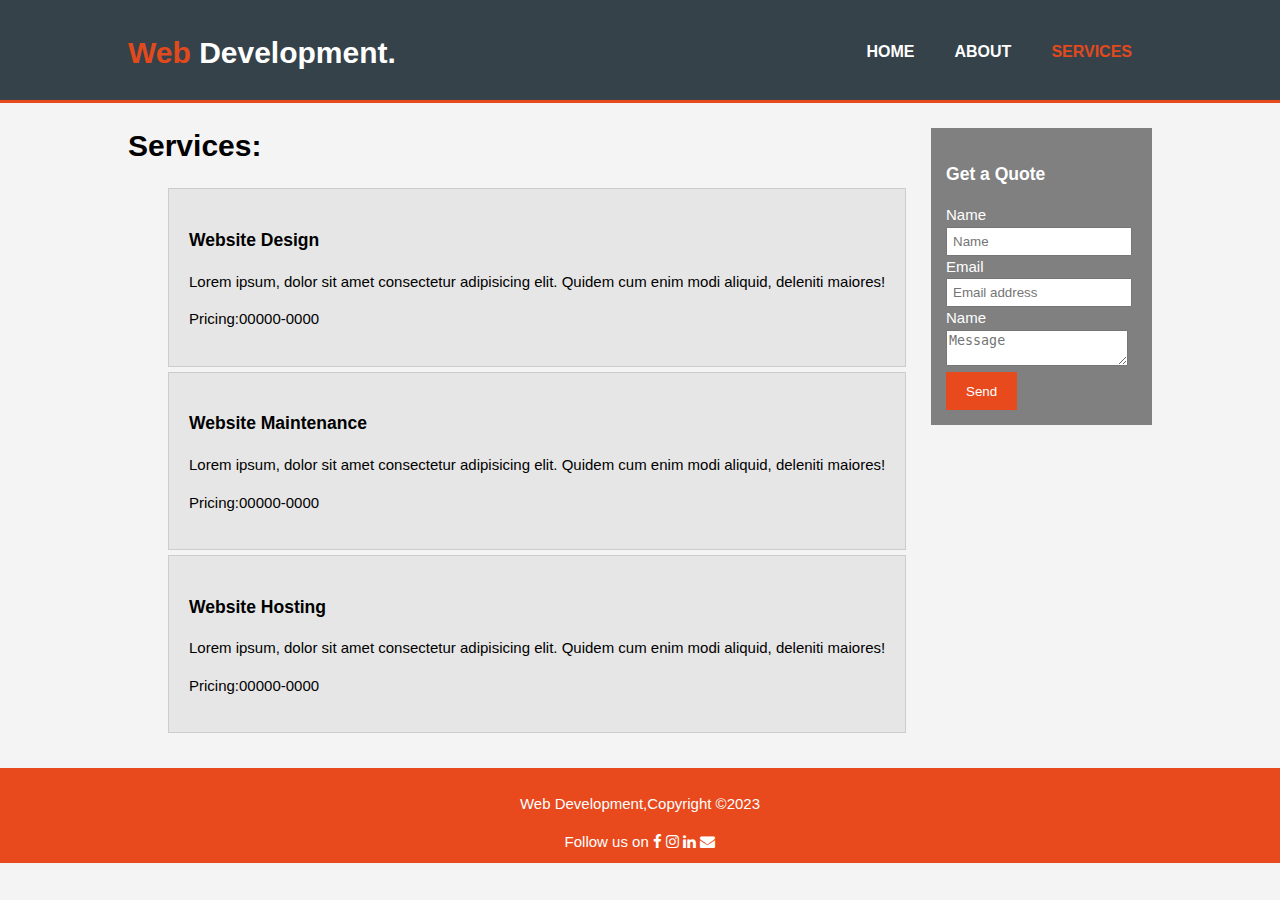
<file: service.html>
<!DOCTYPE html>
<html lang="en">
<head>
    <meta charset="UTF-8">
    <meta http-equiv="X-UA-Compatible" content="IE=edge">
    <meta name="viewport" content="width=device-width, initial-scale=1.0">
    <meta name="description" content="web design, initial-scale=1.0">
    <title>Web design|Welcome to Services</title>
    <link rel="stylesheet" type="text/css" href="style.css">
    <link rel="stylesheet" href="https://cdnjs.cloudflare.com/ajax/libs/font-awesome/4.7.0/css/font-awesome.min.css">
</head>
<body>
  <header>
   <div class="container">
   <div id="logo">
    <h1><span class="highlight">Web</span>&nbsp;Development.</h1>
   </div>
   <nav>
    <ul>
<li><a href="index.html">HOME</a></li>
<li><a href="about.html">ABOUT</a></li>
<li class="current"><a href="service.html">SERVICES</a></li>
       
    </ul>
   </nav>
</div>
</header>



<section id="main">
    <div class="container">
        <article id="main-col">
            <h1 class="page-title">Services:</h1>
           <ul id="services">
            <li>
                <h3>Website Design</h3>
            <p>Lorem ipsum, dolor sit amet consectetur adipisicing elit. Quidem cum enim modi aliquid, deleniti maiores!
             <p>Pricing:00000-0000</p>   
            </p>
            </li>
            <li>
                <h3>Website Maintenance</h3>
            <p>Lorem ipsum, dolor sit amet consectetur adipisicing elit. Quidem cum enim modi aliquid, deleniti maiores!
             <p>Pricing:00000-0000</p>   
            </p>
            </li>
            <li>
                <h3>Website Hosting</h3>
            <p>Lorem ipsum, dolor sit amet consectetur adipisicing elit. Quidem cum enim modi aliquid, deleniti maiores!
             <p>Pricing:00000-0000</p>   
            </p>
            </li>
           </ul>
            </article>

            <aside id="sidebar">
                <div class="dark">
                <h3>Get a Quote</h3>
                <form class="quote">
                    <div>
                        <label>Name</label><br/>
                        <input type="text" placeholder="Name">
                    </div>
                    <div>
                        <label>Email</label><br/>
                        <input type="email" placeholder="Email address">
                    </div>
                    <div>
                        <label>Name</label><br/>
                        <textarea placeholder="Message" ></textarea>
                    </div>
                    <button class="button_1" type="submit">Send</button>
                </form>
                  
                </div>
                </aside>
    </div>
</section>

</section>
<footer>
    <p class="left">Web Development,Copyright &copy;2023</p>
    <div class="right">Follow us on
        <i class="fa fa-facebook"></i>
        <i class="fa fa-instagram"></i>
        <i class="fa fa-linkedin"></i>
        <i class="fa fa-envelope"></i>
    </div>
</footer>


    



</body>
</html>
</file>
<file: style.css>
body{
    font: 15px/1.5 Arial, Helvetica ,sans-serif;
    padding: 0;
    margin: 0;
    background-color: #f4f4f4;
}
a{
    text-decoration: none;
}
.link {
    color: gray !important;
    font-weight: bold;
}

.container{
    width:80%;
    margin: auto;
    overflow: hidden;

}
header{
    
    background: #35424a;
    color: #ffffff;
    padding-top: 30px;
    min-height:70px ;
    border-bottom: #e8491d 3px solid;
}
header a{
    color: #ffffff;
    text-decoration: none;
    text-transform: uppercase;
    font-size: 16px;
    font-weight: bold;
}
header .current a{
    text-decoration: none;
    text-transform: uppercase;
    font-size: 16px;
    font-weight: bold;
    color: #e2491d;
   
}
header ul{
    margin: 0;
    padding: 0;
}
header li{
    float: left;
    display: inline;
    padding: 0 20px 0 20px;
}
header #logo{
    float: left;

}
header #logo h1{
    margin: 0;
}
header nav{
    float: right;
margin-top: 10px;
}
header .highlight{
    color: #e2491d;
    font-weight: bold;
}

header a:hover{
    color: #cccccc;
    
}
/* showcase */
#showcase{
    background-image: url('https://cdn.pixabay.com/photo/2017/10/31/19/05/web-design-2906159_1280.jpg');
    min-height: 400px;
    text-align: center;
    color: #ffffff;
}
    #showcase h1{
        margin-top: 100px;
        margin-bottom:10px;
        font-size: 25px;
    }
    #showcase p{
        font-size: 15px;
    }
#newsletter{
    display: flex;
    justify-content: space-between;
    align-items: center;
    padding: 5px;
    color: #ffffff;
    background-color: #35424a;
}
#newsletter .heading h1{
    margin-left: 40px;
    padding-top: 10px;
    margin-top: 5px;
    margin-bottom: 5px;
}
#newsletter form{
    margin-right: 20px;
    float: right;
    margin-top: 0px;
    padding: 0;
}
#newsletter input[type='email']{
    
    height:25px ;
    width: 250px;
}
.button_1{
    height:38px ;
    background-color: #e8491d;
    border: 0;
    padding-left: 20px;
    padding-right: 20px;
    color: #ffffff;
}

#boxes{
    
    margin-top: 20px;
}

#boxes .box{
    float: left;
    text-align: center;
    width: 30%;
    padding: 10px;

}
#boxes .box img{
    width:90px;

}
.para{
    padding-bottom: 8%;
}

aside #sidebar{
    float: right;
    width: 30%;
    margin-top: 10px;
}
aside#sidebar .quote input,aside#sidebar.quote textarea{
    width: 90%;
    padding: 5px;
}
/* main-col */
article #main-col{
    float: left;
    width: 65%;
 }
.dark{
    margin-top: 25px;
    margin-bottom: 10px;
    padding: 15px;
    background-color:gray;
    color: #ffffff;
} 
#main .container{
    display: flex;
    justify-content: space-between;
}
/* services */
ul#services li{
    list-style-type: none;
    padding: 20px;
    border: #cccccc solid 1px;
    margin-bottom: 5px;
    background-color: #e6e6e6;
}
footer{
    margin-bottom: 0;
    padding: 10px;
    margin-top: 20px;
    color: #ffffff;
    background-color: #e8491d;
    text-align: center;
}
.blog{

    margin-top: 7%;
}
.pro-img{
    
    height: 150px;
    width: 210px;
}
#title{
    font-weight: bold;
    margin-left: 10%;
    font-size: 17px;
    padding-bottom: 15px;
}
.pro-container{
    margin-right: 5%;
    margin-left:5%;
    display:flex ;
    justify-content: space-between;
    align-items: center;
    
 }

/* .wrapper{
    display: flex;
    justify-content: center;
    align-items: center;
    
}


  */
  .project-section{
    padding: 20px;
    margin: 20px;
    border: #cccccc solid 1px;
  }
</file>
